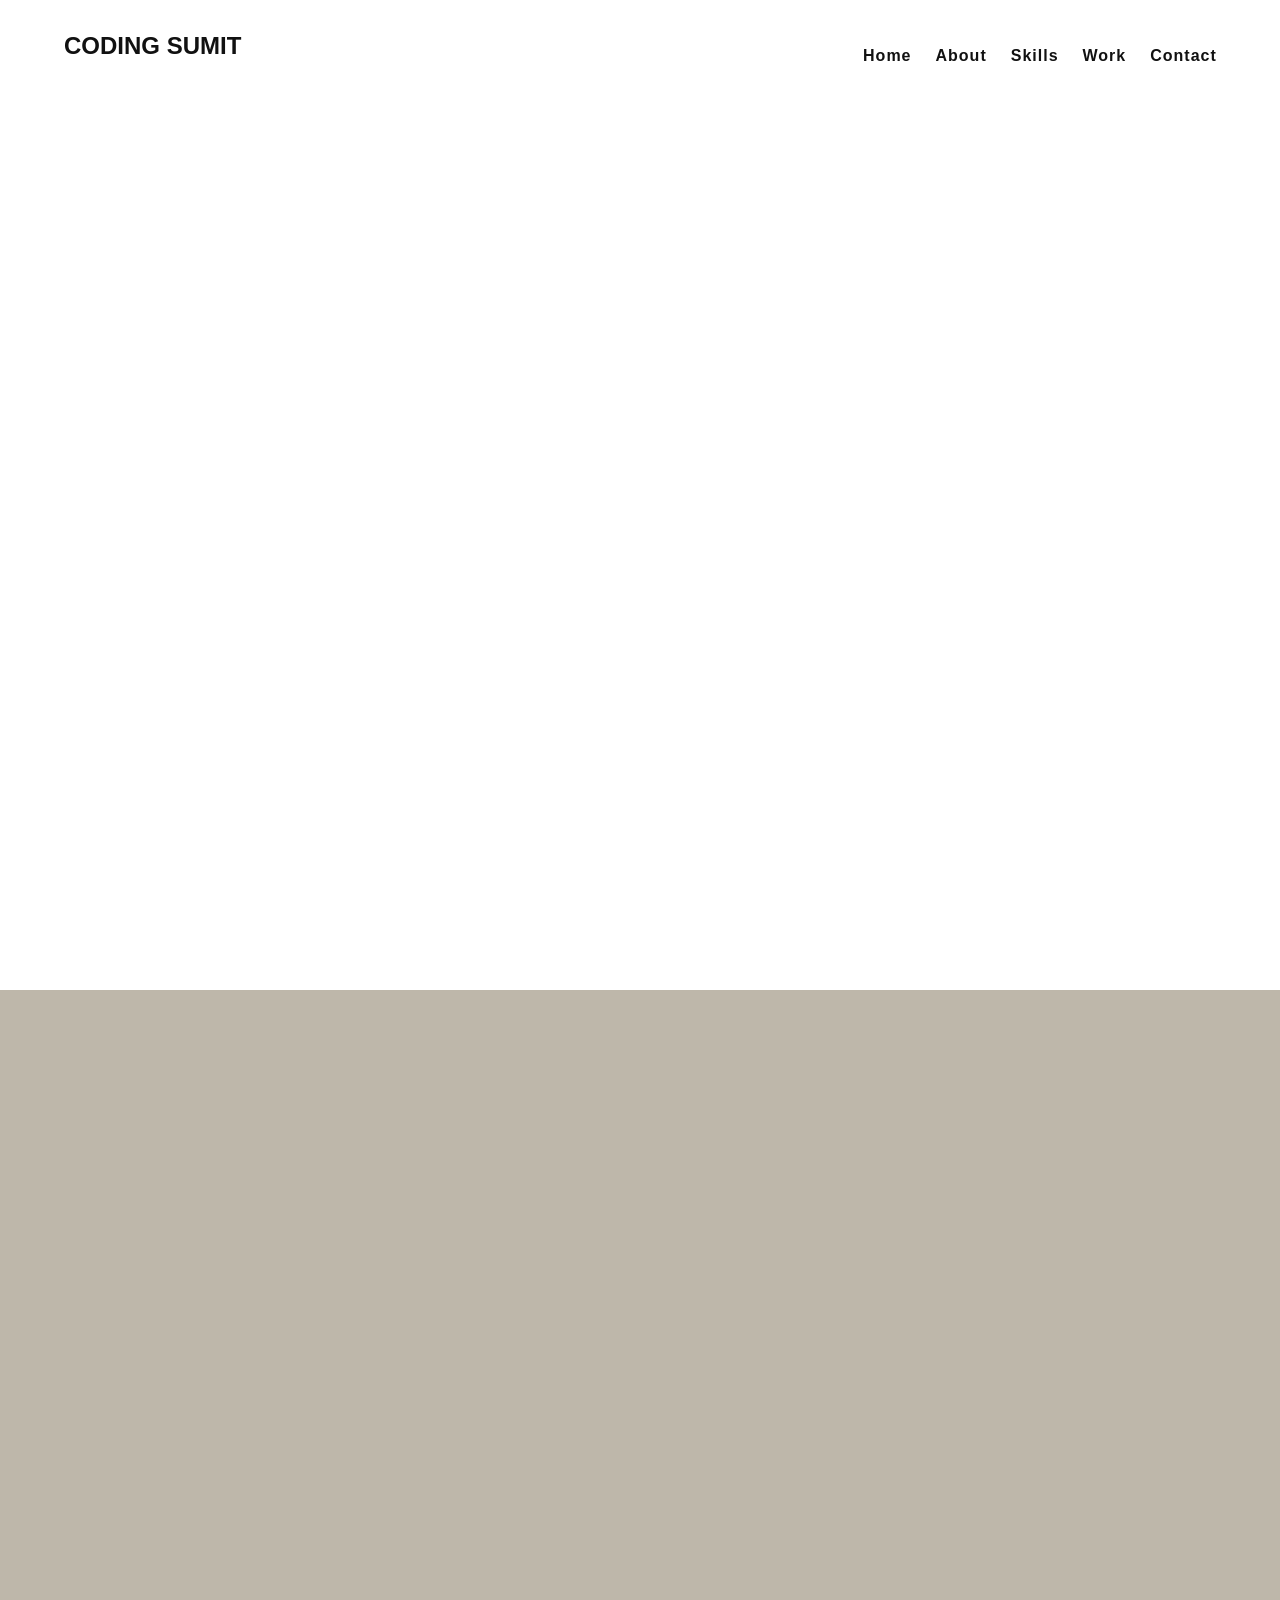
<file: Frontend-Projects/Responsive sticky navbar/index.html>
<!DOCTYPE html>
<html lang="en" data-theme="light">
<title>live</title>

<head>
    <meta charset="UTF-8">
    <meta name="viewport" content="width=device-width, user-scalable=no">
    <link rel="stylesheet" href="style.css">
</head>

<body>
    <header>
        <button class="nav-toggle">
            <span class="hamburger"></span>
        </button>
        <div class="smalllogo">
            <a href="#welcome-section" class="logolink">
                <h2> <i class="fas fa-code"></i> coding sumit</h2>
            </a>
        </div>

        <nav class="nav" id="navbar">
            <div class="logo">
                <a href="index.html" id="logo">
                    <h1> <i class="fas fa-code" style="font-size: 20px;"></i> coding sumit</h1>
                </a>
            </div>


            <ul class="nav__list" id="navlinkitems">
                <li class="nav__item">
                    <a href="#home-section" class="nav__link" id="home">Home</a>
                </li>
                <li class="nav__item">
                    <a href="#about-section" class="nav__link" id="about">About</a>
                </li>
                <li class="nav__item">
                    <a href="#skills-section" class="nav__link" id="service">Skills</a>
                </li>
                <li class="nav__item">
                    <a href="#projects-section" class="nav__link" id="work">Work</a>
                </li>

                <li class="nav__item">
                    <a href="#contacts-section" class="nav__link" id="contact">Contact</a>
                </li>
            </ul>

        </nav>
    </header>
    <section class="section one" id="home-section">

    </section>
    <section class="section two" id="about-section">

    </section>
    <section class="section three" id="skills-section">

    </section>
    <section class="section four" id="projects-section">

    </section>
    <section class="section five" id="contacts-section">

    </section>

    <script src="script.js"></script>
</body>

</html>
</file>
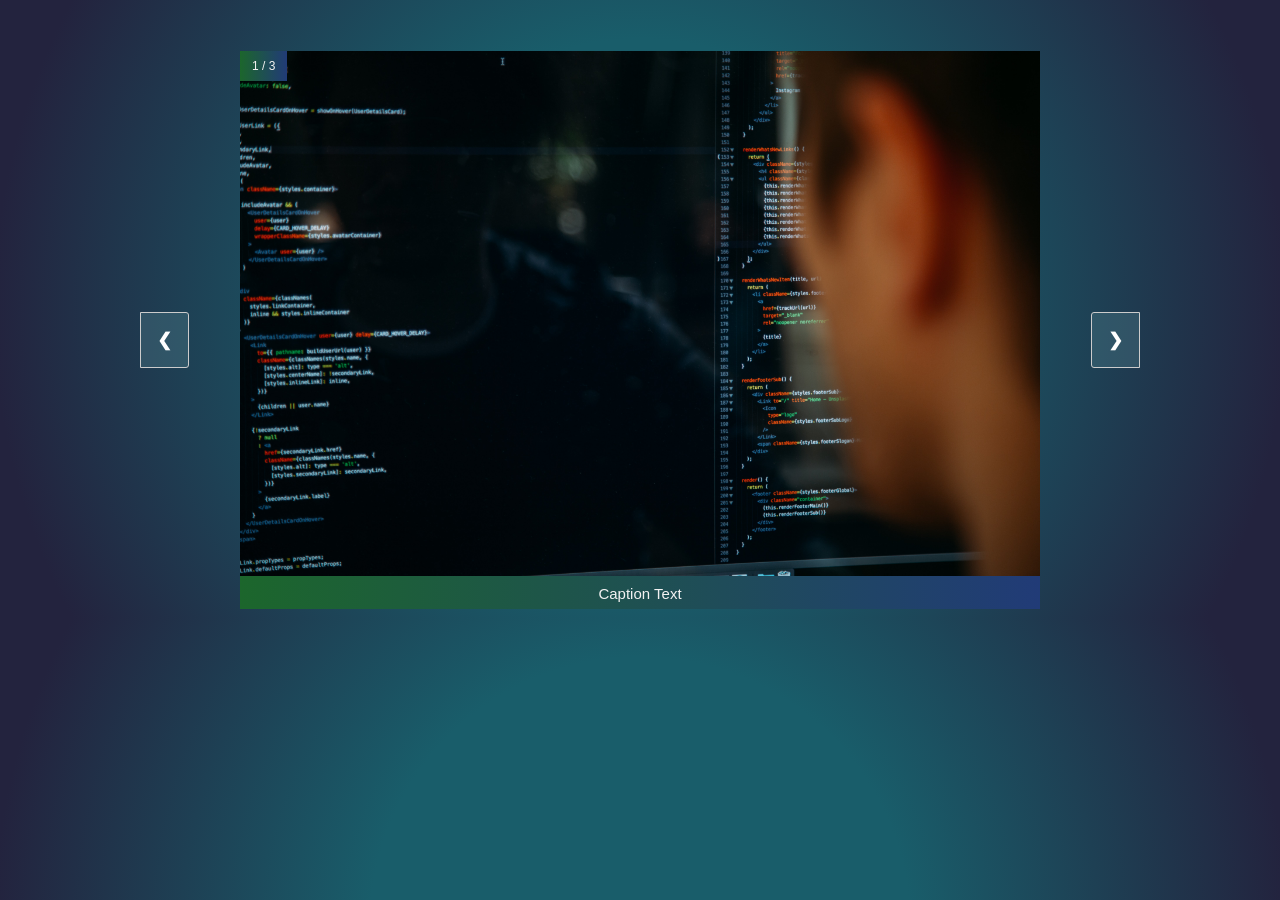
<file: Frontend-Projects/Slideshow/index.html>
<!DOCTYPE html>
<html lang="en">

<head>
  <meta charset="UTF-8" />
  <meta name="viewport" content="width=device-width, initial-scale=1.0" />
  <meta http-equiv="X-UA-Compatible" content="ie=edge" />
  <title>Static Template</title>
  <link rel="stylesheet" href="style.css" />
</head>

<body>
  <div class="slideshow-container">
    <div class="mySlides tilt-in-top-1">
      <div class="numbertext">1 / 3</div>
      <img src="1.jpg" style="width: 100%;" />
      <div class="text">Caption Text</div>
    </div>

    <div class="mySlides tilt-in-top-1">
      <div class="numbertext">2 / 3</div>
      <img src="2.jpg" style="width: 100%;" />
      <div class="text">Caption Two</div>
    </div>

    <div class="mySlides tilt-in-top-1">
      <div class="numbertext">3 / 3</div>
      <img src="3.jpg" style="width: 100%;" />
      <div class="text">Caption Three</div>
    </div>

    <a class="prev" onclick="changeSlide(-1)">&#10094;</a>
    <a class="next" onclick="changeSlide(1)">&#10095;</a>
  </div>

  <script src="script.js"></script>
</body>

</html>
</file>
<file: Frontend-Projects/Responsive sticky navbar/style.css>
html {
  scroll-behavior: smooth;
}

* {
  margin: 0;
  padding: 0;
  box-sizing: border-box;
}

body {
  margin: 0;
  font-family: "Source Sans Pro", sans-serif;
  line-height: 1.6;
  overflow-x: hidden;
  background: var(--bg-color);
}

[data-theme="light"] {
  --bg-color: #fff;
  --primary-bg: #8c43ff;
  --color: #333;
  --togglebg: #d4e7d5;
  --toggleslider: #fff;
  --roundcolor: #fff;
  --svgcolor: #111;
}

[data-theme="dark"] {
  --bg-color: #333333;
  --primary-bg: #333;
  --bg-color: #333333;
  --color: #e9dcdc;
  --togglebg: #333;
  --toggleslider: #e9dcdc;
  --roundcolor: #333;
  --svgcolor: #fff;
}

.nav {
  height: 5rem;
  width: 100%;
  display: block;
  justify-content: flex-start;
  z-index: 10;
  font-weight: 300;
  /* transition: 0.2s ease-in-out; */
  /* transition: transform 400ms ease-in-out; */
  position: fixed;
}

.nav__list {
  /* list-style: none;
  display: flex;
  justify-content: flex-end;
  margin-left: 55vh;
  margin-top: -49px;
  padding: 0vh 4vw; */
  list-style: none;
  display: flex;
  justify-content: flex-end;
  /* margin-left: 55vh; */
  margin-top: -49px;
  /* margin: auto; */
  padding: 0vh 4vw;
}

.nav__link {
  color: inherit;
  text-decoration: none;
  margin-right: 50px;
  position: relative;
  font-family: "Raleway", sans-serif;
  padding: 16px 0;
  margin: 0 12px;
  letter-spacing: 1px;
  line-height: 16px;
  font-weight: 700;
  transition: color 0.1s, background-color 0.1s, padding 0.2s ease-in;
  color: #111;
}

.nav-toggle {
  display: none;
}

.nav__link::before {
  content: "";
  display: block;
  position: absolute;
  bottom: 3px;
  left: 0;
  height: 3px;
  width: 100%;
  background-color: #000;
  transform-origin: right top;
  transform: scale(0, 1);
  transition: color 0.1s, transform 0.2s ease-out;
}

.nav__link:active::before {
  background-color: #000;
}

.nav__link:hover::before,
.nav__link:focus::before {
  transform-origin: left top;
  transform: scale(1, 1);
}

.logo {
  padding: 3vh 5vw;
  text-align: center;
  display: flex;
  align-items: center;
  color: rgb(22, 8, 8);
  text-transform: uppercase;
  width: 25rem;
  font-family: "Raleway", sans-serif;
  font-weight: 800;
  /* margin-top: 7px;*/
}

.smalllogo {
  display: none;
}

a {
  text-decoration: none;
  color: #111;
}

@media (max-width: 800px) {
  .nav {
    display: flex;
    justify-content: center;
    position: fixed;
    top: 0;
    bottom: 0;
    left: 0;
    right: 0;
    z-index: 100;
    transform: translateX(100%);
    transition: transform 400ms cubic-bezier(0.51, 0.6, 0.54, 0.59);
    height: 100vh;
  }

  .nav__list {
    list-style: none;
    display: flex;
    height: 100%;
    flex-direction: column;
    justify-content: space-evenly;
    text-align: center;
    margin: 0;
    padding: 135px;
    background-color: #111;
    width: 100%;
  }

  .logo {
    display: none;
  }
  .smalllogo {
    padding: 4.7vh 8vw;
    text-align: center;
    display: flex;
    align-items: center;
    color: #111;
    text-transform: uppercase;
    font-family: "Raleway", sans-serif;
    font-weight: 800;
  }

  .logolink {
    text-decoration: none;
    color: #111;
  }

  .nav-toggle {
    display: block;
    padding: 2.3em;
    background: transparent;
    border: 0;
    cursor: pointer;
    position: absolute;
    right: 0.5rem;
    top: 1.1rem;
    /* left: 29rem; */
    z-index: 1000;
    outline: none;
  }

  .nav__link {
    margin: 0;
    color: #fff;
  }

  .nav-open {
    overflow: hidden;
  }

  .nav-open .nav {
    transform: translateX(0);
    width: 100vw;
  }

  .nav-open .logo {
    display: none;
  }

  .nav-open .hamburger {
    transform: rotate(0.625turn);
    background-color: #fff;
  }

  .nav-open .hamburger::before {
    transform: rotate(90deg) translateX(-6px);
    background-color: #fff;
  }

  .nav-open .hamburger::after {
    opacity: 0;
  }

  .hamburger {
    display: block;
    position: relative;
  }

  .hamburger,
  .hamburger::before,
  .hamburger::after {
    background-color: #111;
    width: 2em;
    height: 3px;
    border-radius: 1em;
    transition: transform 250ms ease-in-out;
  }

  .hamburger::before,
  .hamburger::after {
    content: "";
    position: absolute;
    left: 0;
    right: 0;
  }

  .hamburger::before {
    top: 6px;
  }

  .hamburger::after {
    bottom: 6px;
  }

  .nav__item {
    color: #fff;
  }

  .nav__link::before {
    content: "";
    display: block;
    position: absolute;
    bottom: 3px;
    left: 0;
    height: 3px;
    width: 100%;
    background-color: #fff;
    transform-origin: right top;
    transform: scale(0, 1);
    transition: color 0.1s, transform 0.2s ease-out;
  }

  .nav__link:active::before {
    background-color: #fff;
  }

  .nav__link:hover::before,
  .nav__link:focus::before {
    transform-origin: left top;
    transform: scale(1, 1);
  }
}

section {
  width: 100%;
  display: flex;
  margin: auto;
  align-items: center;
  min-height: 110vh;
}

.one {
  background-color: #fff;
}

.two {
  background-color: rgb(190, 183, 170);
}

.three {
  background-color: rgb(63, 118, 238);
}

.four {
  background-color: rgb(221, 22, 88);
}

.five {
  background-color: rgb(163, 114, 8);
}
</file>
<file: Frontend-Projects/Slideshow/style.css>
* {
  box-sizing: border-box;
}

body {
  font-family: Verdana, sans-serif;
  margin: 0;
  background: rgb(25, 93, 106);
  background: radial-gradient(
    circle,
    rgba(25, 93, 106, 1) 38%,
    rgba(35, 35, 62, 1) 91%
  );
  margin-top: 4%;
}

img {
  vertical-align: middle;
}

/* Slideshow container */
.slideshow-container {
  max-width: 800px;
  position: relative;
  margin: auto;
}

/* Caption text */
.text {
  color: #f2f2f2;
  background: linear-gradient(270deg, rgb(33 59 119) 0%, rgb(28 102 44) 100%);
  max-width: inherit;
  font-size: 15px;
  padding: 8px 12px;
  position: relative;
  bottom: 8px;
  width: 100%;
  text-align: center;
}

/* Number text (1/3 etc) */
.numbertext {
  background: linear-gradient(270deg, rgb(33 59 119) 0%, rgb(28 102 44) 100%);
  max-width: max-content;
  color: #f2f2f2;
  font-size: 12px;
  padding: 8px 12px;
  position: absolute;
  top: 0;
}

/* Next & previous buttons */
.prev,
.next {
  cursor: pointer;
  position: absolute;
  top: 50%;
  border: 1px solid #ccc;
  background-color: #4f7d8b5e;
  width: auto;
  margin-left: -100px;
  padding: 16px;
  margin-top: -22px;
  color: white;
  font-weight: bold;
  font-size: 18px;
  transition: 0.6s ease;
  border-radius: 0 3px 3px 0;
  user-select: none;
}

/* Position the "next button" to the right */
.next {
  right: 0;
  margin-right: -100px;
  border-radius: 3px 0 0 3px;
}

/* On hover, add a black background color with a little bit see-through */
.prev:hover,
.next:hover {
  background-color: rgba(0, 0, 0, 0.8);
}

.tilt-in-top-1 {
  animation: tilt-in-top-1 0.6s cubic-bezier(0.25, 0.46, 0.45, 0.94) both;
}

@keyframes tilt-in-top-1 {
  0% {
    transform: rotateY(30deg) translateY(-300px) skewY(-30deg);
    opacity: 0;
  }

  100% {
    transform: rotateY(0deg) translateY(0) skewY(0deg);
    opacity: 1;
  }
}
</file>
